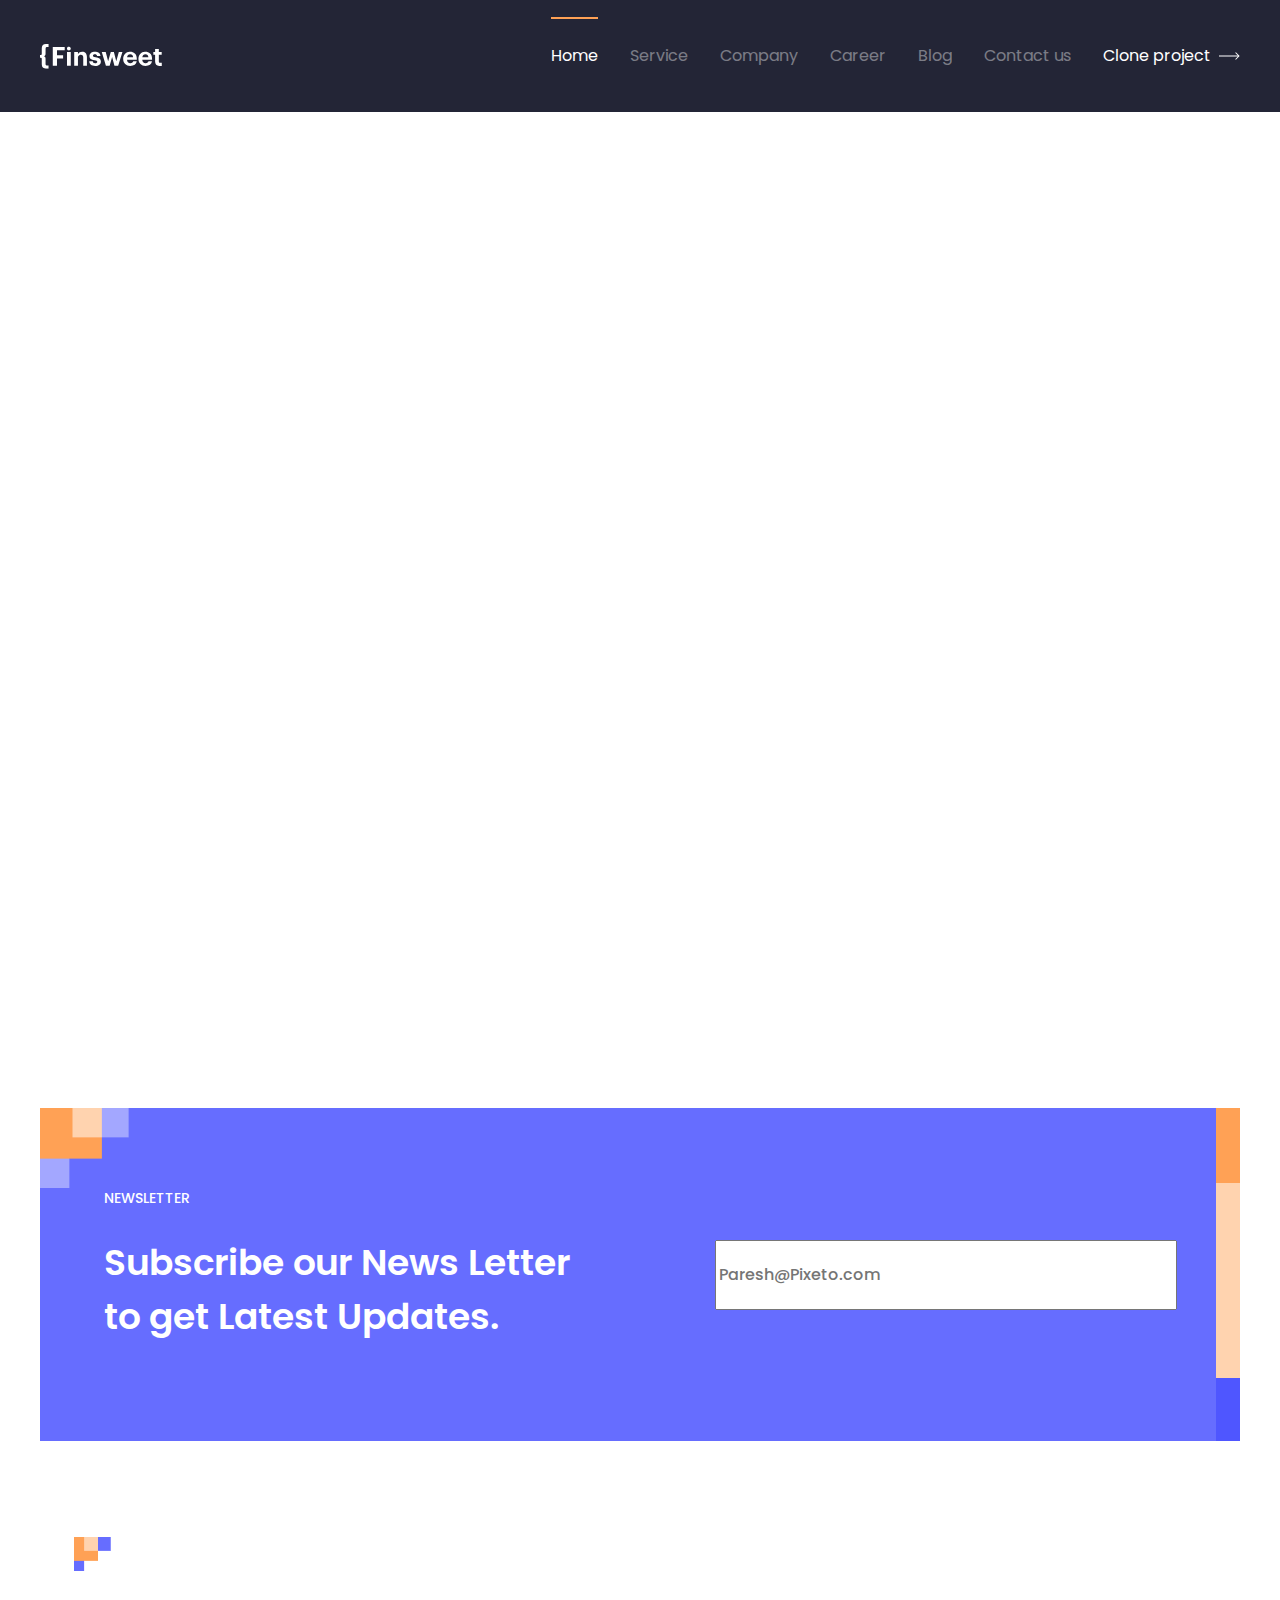
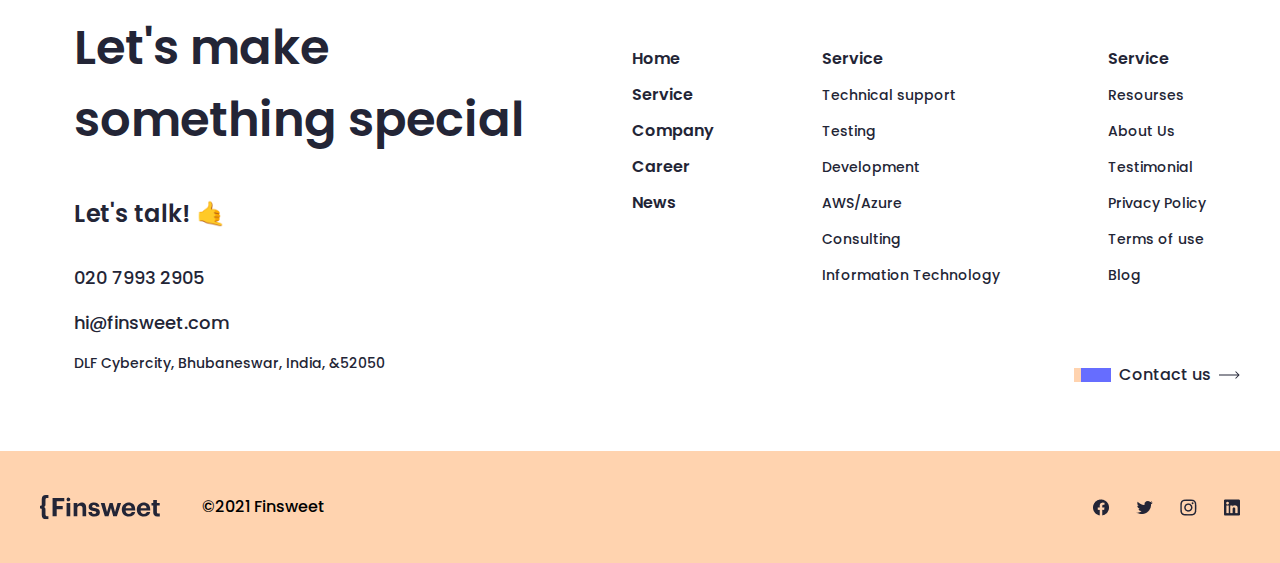
<file: index.html>
<!DOCTYPE html>
<html lang="en">
  <head>
    <meta charset="UTF-8" />
    <meta name="viewport" content="width=device-width, initial-scale=1.0" />
    <title>Finsweet</title>
    <link rel="stylesheet" href="./css/index.css" />
  </head>
  <body>
    <!-- Header -->
    <header class="header">
      <div class="header__container container">
        <img class="header__logo" src="./images/Logo.svg" alt="logo of the " />
        <nav class="sitenav">
          <ul class="sitenav__list">
            <li class="sitenav__item">
              <a class="sitenav__link" id="active" href="./index.html">Home</a>
            </li>
            <li class="sitenav__item">
              <a class="sitenav__link" href="./pages/service/service.html"
                >Service</a
              >
            </li>
            <li class="sitenav__item">
              <a class="sitenav__link" href="./pages/company/company.html"
                >Company</a
              >
            </li>
            <li class="sitenav__item">
              <a class="sitenav__link" href="./pages/career/career.html"
                >Career</a
              >
            </li>
            <li class="sitenav__item">
              <a class="sitenav__link" href="./pages/blog/blog.html">Blog</a>
            </li>
            <li class="sitenav__item">
              <a class="sitenav__link" href="./pages/contact/contact.html"
                >Contact us</a
              >
            </li>
          </ul>
        </nav>
        <a class="header__btn btn" href="#"
          >Clone project
          <img
            class="header__btn__ico"
            src="./images/Icon.png"
            alt="icon of the arrow right"
          />
        </a>
      </div>
    </header>
    <!-- The end of the header -->

    <!-- Main -->
    <main class="main">
      <section class="hero">
        <div class="hero__container container"></div>
      </section>
    </main>
    <!-- The end of the main -->

    <!-- Footer -->
    <footer class="footer">
      <div class="footer__container container">
        <div class="footer__blue__box">
          <div class="blue__box__content">
            <p class="footer__subtitle">NEWSLETTER</p>
            <h2 class="footer__title">
              Subscribe our News Letter to get Latest Updates.
            </h2>
          </div>
          <form>
            <input
              class="footer__input"
              type="email"
              placeholder="Paresh@Pixeto.com"
            />
          </form>
        </div>

        <div class="footer__info">
          <div class="footer__info__content">
            <h2 class="footer__info__title">
              Let's make <br />
              something special
            </h2>
            <h4 class="footer__info__subtitle">Let's talk! 🤙</h4>
            <p class="footer__info__number">020 7993 2905</p>
            <p class="footer__info__email">hi@finsweet.com</p>
            <p class="footer__info__country">
              DLF Cybercity, Bhubaneswar, India, &52050
            </p>
          </div>
          <!-- First list -->
          <ul class="footer__info__list">
            <li class="footer__info__item">
              <a href="./index.html" class="footer__info__link">Home</a>
            </li>
            <li class="footer__info__item">
              <a href="./pages/service/service.html" class="footer__info__link"
                >Service</a
              >
            </li>
            <li class="footer__info__item">
              <a href="./pages/company/company.html" class="footer__info__link"
                >Company</a
              >
            </li>
            <li class="footer__info__item">
              <a href="./pages/career/career.html" class="footer__info__link"
                >Career
              </a>
            </li>
            <li class="footer__info__item">
              <a href="./pages/privacy/privacy.html" class="footer__info__link"
                >News</a
              >
            </li>
          </ul>
          <!-- second one -->
          <ul class="footer__info__list settings">
            <li class="setting__item">
              <a href="" id="active" class="footer__info__link">Service</a>
            </li>
            <li class="setting__item">
              <a href="" class="settings__link">Technical support</a>
            </li>
            <li class="setting__item">
              <a href="" class="settings__link">Testing</a>
            </li>
            <li class="setting__item">
              <a href="" class="settings__link">Development </a>
            </li>
            <li class="setting__item">
              <a href="" class="settings__link">AWS/Azure </a>
            </li>
            <li class="setting__item">
              <a href="" class="settings__link">Consulting</a>
            </li>
            <li class="setting__item">
              <a href="" class="settings__link">Information Technology</a>
            </li>
          </ul>
          <!-- Third one  -->
          <ul class="footer__info__list settings">
            <li class="settings__item">
              <a href="" id="active" class="footer__info__link">Service</a>
            </li>
            <li class="settings__item">
              <a href="" class="settings__link">Resourses </a>
            </li>
            <li class="settings__item">
              <a href="" class="settings__link">About Us</a>
            </li>
            <li class="settings__item">
              <a href="" class="settings__link">Testimonial </a>
            </li>
            <li class="settings__item">
              <a href="" class="settings__link">Privacy Policy </a>
            </li>
            <li class="settings__item">
              <a href="" class="settings__link">Terms of use</a>
            </li>
            <li class="settings__item">
              <a href="" class="settings__link">Blog </a>
            </li>
          </ul>
          <a class="footer__info__btn" href="">
            <img
              class="footer__info__img"
              src="./images/footer-info-img.png"
              alt="ico of the footer info"
            />
            Contact us
            <img
              class="footer__info__ico"
              src="./images/black-arrow.png"
              alt="icon of the arrow"
            />
          </a>
        </div>
        <!-- Footer social  -->
      </div>
      <div class="footer__social">
        <div class="footer__social__container container">
          <div class="footer__social__logo-box">
            <img
              class="footer__social__logo"
              src="./images/balck-logo.svg"
              alt="image of site logo"
            />
            <p class="footer__social__text">©2021 Finsweet</p>
          </div>
          <ul class="footer__social__list">
            <li class="footer__social__item">
              <a class="footer__social__link" href="">
                <img
                  class="footer__social__img"
                  src="./images/facebook.png"
                  alt="ico of the facebook"
                />
              </a>
            </li>
            <li class="footer__social__item">
              <a class="footer__social__link" href="">
                <img
                  class="footer__social__img"
                  src="./images/twitter.png"
                  alt="ico of the twitter"
                />
              </a>
            </li>
            <li class="footer__social__item">
              <a class="footer__social__link" href="">
                <img
                  class="footer__social__img"
                  src="./images/instagram.png"
                  alt="ico of the instagram"
                />
              </a>
            </li>
            <li class="footer__social__item">
              <a class="footer__social__link" href="">
                <img
                  class="footer__social__img"
                  src="./images/linkedin.png"
                  alt="ico of the linkedin"
                />
              </a>
            </li>
          </ul>
        </div>
      </div>
    </footer>
    <!-- The end of the footer -->
  </body>
</html>
</file>
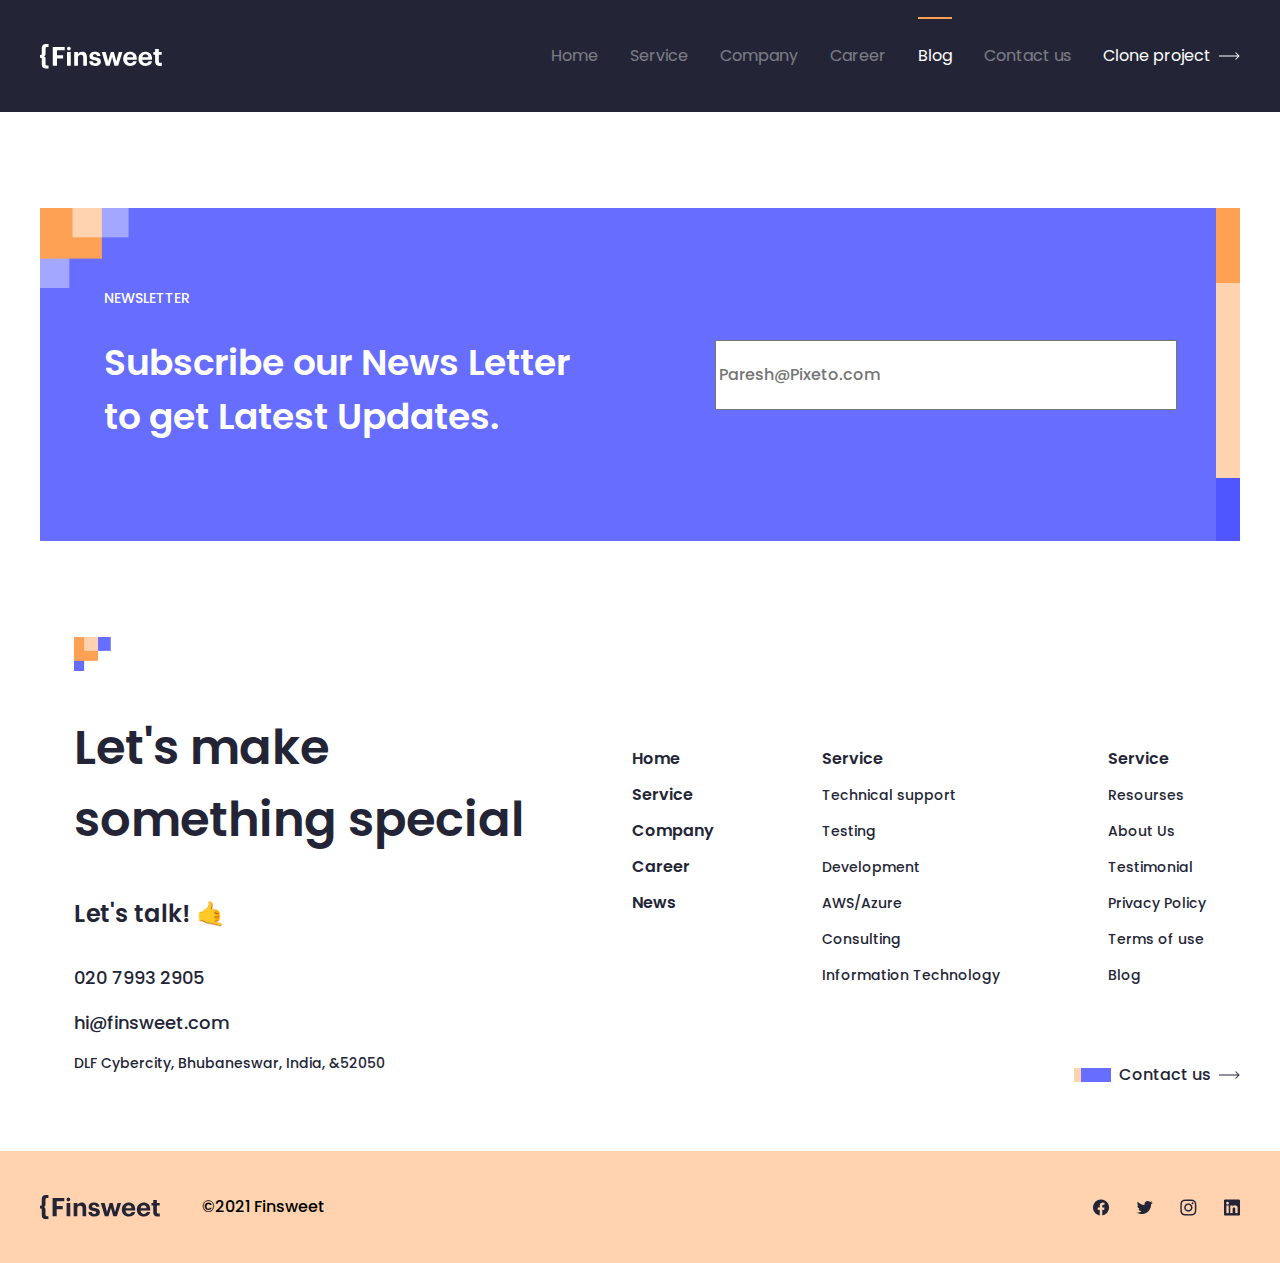
<file: pages/blog/blog.html>
<!DOCTYPE html>
<html lang="en">
  <head>
    <meta charset="UTF-8" />
    <meta name="viewport" content="width=device-width, initial-scale=1.0" />
    <title>Blog Page</title>
    <link rel="stylesheet" href="./assets/blog.css" />
  </head>
  <body>
    <!-- Header -->
    <header class="header">
      <div class="header__container container">
        <img
          class="header__logo"
          src="../../images/Logo.svg"
          alt="logo of the "
        />
        <nav class="sitenav">
          <ul class="sitenav__list">
            <li class="sitenav__item">
              <a class="sitenav__link" href="../../index.html">Home</a>
            </li>
            <li class="sitenav__item">
              <a class="sitenav__link" href="../service/service.html"
                >Service</a
              >
            </li>
            <li class="sitenav__item">
              <a class="sitenav__link" href="../company/company.html"
                >Company</a
              >
            </li>
            <li class="sitenav__item">
              <a class="sitenav__link" href="../career/career.html">Career</a>
            </li>
            <li class="sitenav__item">
              <a class="sitenav__link" id="active" href="../blog/blog.html"
                >Blog</a
              >
            </li>
            <li class="sitenav__item">
              <a class="sitenav__link" href="../contact/contact.html"
                >Contact us</a
              >
            </li>
          </ul>
        </nav>
        <a class="header__btn btn" href="#"
          >Clone project
          <img
            class="header__btn__ico"
            src="../../images/Icon.png"
            alt="icon of the arrow right"
          />
        </a>
      </div>
    </header>
    <!-- The end of the header -->

    <!-- Main -->
    <main class="main"></main>
    <!-- The end of the main -->

    <!-- Footer -->
    <footer class="footer">
      <div class="footer__container container">
        <div class="footer__blue__box">
          <div class="blue__box__content">
            <p class="footer__subtitle">NEWSLETTER</p>
            <h2 class="footer__title">
              Subscribe our News Letter to get Latest Updates.
            </h2>
          </div>
          <form>
            <input
              class="footer__input"
              type="email"
              placeholder="Paresh@Pixeto.com"
            />
          </form>
        </div>

        <div class="footer__info">
          <div class="footer__info__content">
            <h2 class="footer__info__title">
              Let's make <br />
              something special
            </h2>
            <h4 class="footer__info__subtitle">Let's talk! 🤙</h4>
            <p class="footer__info__number">020 7993 2905</p>
            <p class="footer__info__email">hi@finsweet.com</p>
            <p class="footer__info__country">
              DLF Cybercity, Bhubaneswar, India, &52050
            </p>
          </div>
          <!-- First list -->
          <ul class="footer__info__list">
            <li class="footer__info__item">
              <a href="./index.html" class="footer__info__link">Home</a>
            </li>
            <li class="footer__info__item">
              <a href="./service.html" class="footer__info__link">Service</a>
            </li>
            <li class="footer__info__item">
              <a href="../company/company.html" class="footer__info__link"
                >Company</a
              >
            </li>
            <li class="footer__info__item">
              <a href="../career/career.html" class="footer__info__link"
                >Career
              </a>
            </li>
            <li class="footer__info__item">
              <a href="../privacy/" class="footer__info__link">News</a>
            </li>
          </ul>
          <!-- second one -->
          <ul class="footer__info__list settings">
            <li class="setting__item">
              <a href="" class="footer__info__link">Service</a>
            </li>
            <li class="setting__item">
              <a href="" class="settings__link">Technical support</a>
            </li>
            <li class="setting__item">
              <a href="" class="settings__link">Testing</a>
            </li>
            <li class="setting__item">
              <a href="" class="settings__link">Development </a>
            </li>
            <li class="setting__item">
              <a href="" class="settings__link">AWS/Azure </a>
            </li>
            <li class="setting__item">
              <a href="" class="settings__link">Consulting</a>
            </li>
            <li class="setting__item">
              <a href="" class="settings__link">Information Technology</a>
            </li>
          </ul>
          <!-- Third one  -->
          <ul class="footer__info__list settings">
            <li class="settings__item">
              <a href="" id="active" class="footer__info__link">Service</a>
            </li>
            <li class="settings__item">
              <a href="" class="settings__link">Resourses </a>
            </li>
            <li class="settings__item">
              <a href="" class="settings__link">About Us</a>
            </li>
            <li class="settings__item">
              <a href="" class="settings__link">Testimonial </a>
            </li>
            <li class="settings__item">
              <a href="" class="settings__link">Privacy Policy </a>
            </li>
            <li class="settings__item">
              <a href="" class="settings__link">Terms of use</a>
            </li>
            <li class="settings__item">
              <a href="" class="settings__link">Blog </a>
            </li>
          </ul>
          <a class="footer__info__btn" href="">
            <img
              class="footer__info__img"
              src="../../images/footer-info-img.png"
              alt="ico of the footer info"
            />
            Contact us
            <img
              class="footer__info__ico"
              src="../../images/black-arrow.png"
              alt="icon of the arrow"
            />
          </a>
        </div>
        <!-- Footer social  -->
      </div>
      <div class="footer__social">
        <div class="footer__social__container container">
          <div class="footer__social__logo-box">
            <img
              class="footer__social__logo"
              src="../../images/balck-logo.svg"
              alt="image of site logo"
            />
            <p class="footer__social__text">©2021 Finsweet</p>
          </div>
          <ul class="footer__social__list">
            <li class="footer__social__item">
              <a class="footer__social__link" href="">
                <img
                  class="footer__social__img"
                  src="../../images/facebook.png"
                  alt="ico of the facebook"
                />
              </a>
            </li>
            <li class="footer__social__item">
              <a class="footer__social__link" href="">
                <img
                  class="footer__social__img"
                  src="../../images/twitter.png"
                  alt="ico of the twitter"
                />
              </a>
            </li>
            <li class="footer__social__item">
              <a class="footer__social__link" href="">
                <img
                  class="footer__social__img"
                  src="../../images/instagram.png"
                  alt="ico of the instagram"
                />
              </a>
            </li>
            <li class="footer__social__item">
              <a class="footer__social__link" href="">
                <img
                  class="footer__social__img"
                  src="../../images/linkedin.png"
                  alt="ico of the linkedin"
                />
              </a>
            </li>
          </ul>
        </div>
      </div>
    </footer>
    <!-- The end of the footer -->
  </body>
</html>
</file>
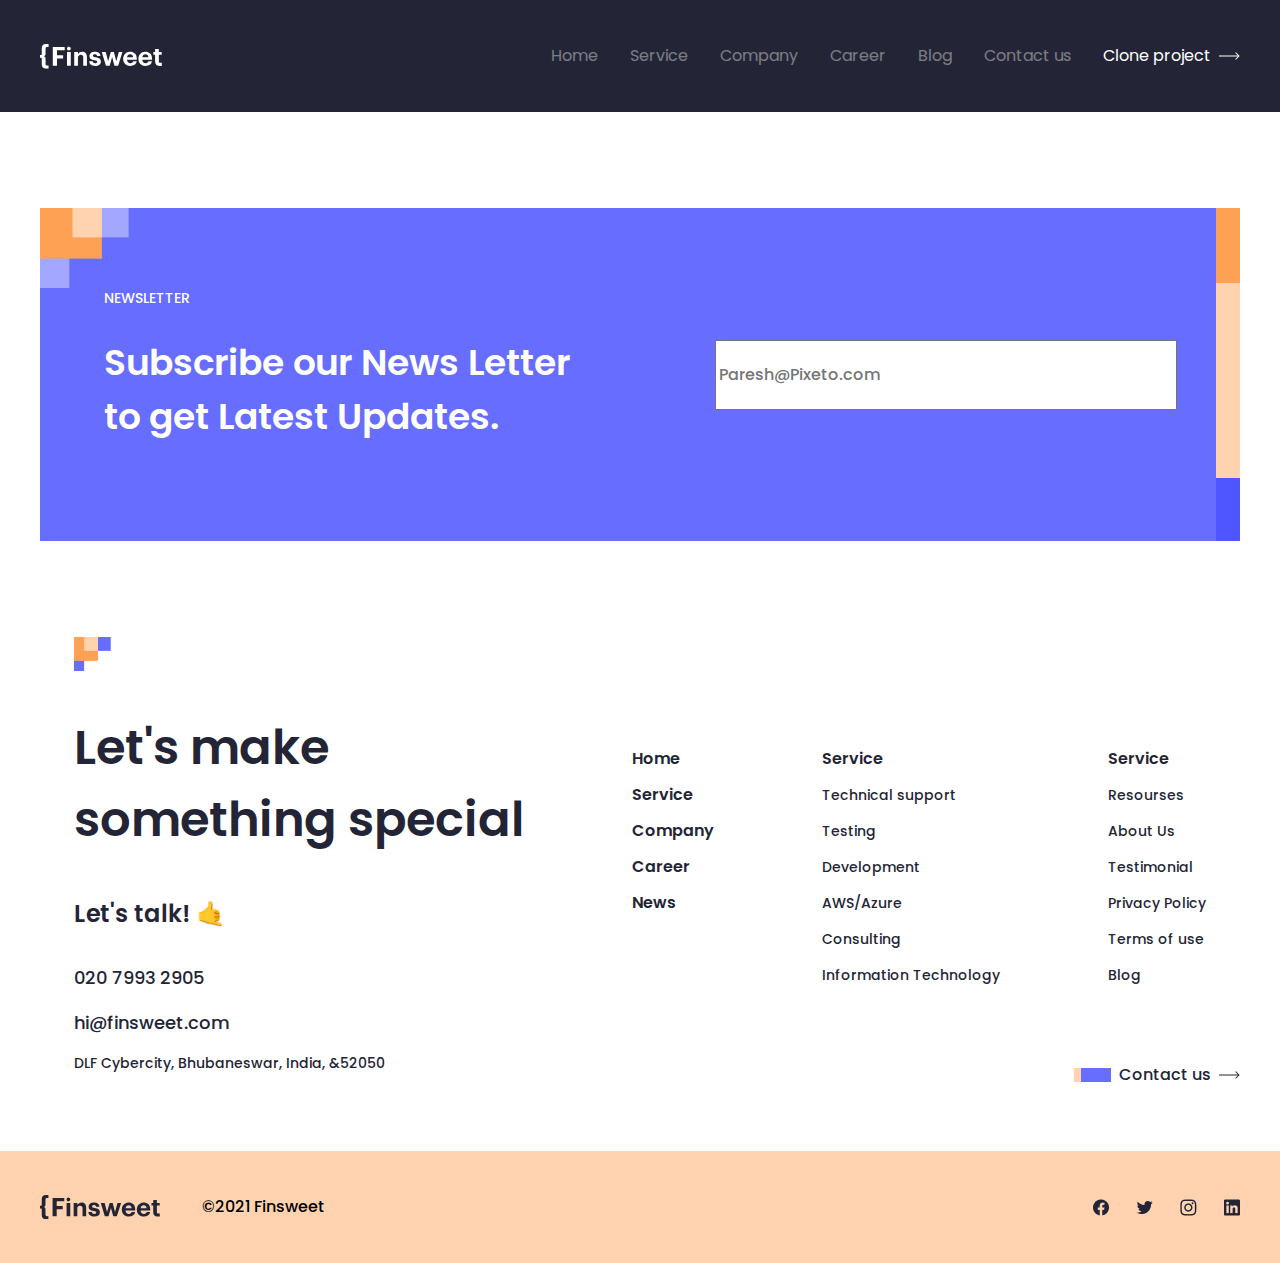
<file: pages/contact/contact.html>
<!DOCTYPE html>
<html lang="en">
  <head>
    <meta charset="UTF-8" />
    <meta name="viewport" content="width=device-width, initial-scale=1.0" />
    <title>Contact Page</title>
    <link rel="stylesheet" href="./assets/contact.css" />
  </head>
  <body>
    <!-- Header -->
    <header class="header">
      <div class="header__container container">
        <img
          class="header__logo"
          src="../../images/Logo.svg"
          alt="logo of the "
        />
        <nav class="sitenav">
          <ul class="sitenav__list">
            <li class="sitenav__item">
              <a class="sitenav__link" href="../../index.html">Home</a>
            </li>
            <li class="sitenav__item">
              <a class="sitenav__link" href="../service/service.html">Service</a>
            </li>
            <li class="sitenav__item">
              <a class="sitenav__link" href="../company/company.html">Company</a>
            </li>
            <li class="sitenav__item">
              <a class="sitenav__link" href="../career/career.html">Career</a>
            </li>
            <li class="sitenav__item">
              <a class="sitenav__link" href="../blog/blog.html">Blog</a>
            </li>
            <li class="sitenav__item">
              <a class="sitenav__link" href="../contact/contact.html">Contact us</a>
            </li>
          </ul>
        </nav>
        <a class="header__btn btn" href="#"
          >Clone project
          <img
            class="header__btn__ico"
            src="../../images/Icon.png"
            alt="icon of the arrow right"
          />
        </a>
      </div>
    </header>
    <!-- The end of the header -->
    <!-- Main -->
    <main class="main"></main>
    <!-- The end of the main -->

    <!-- Footer -->
    <footer class="footer">
      <div class="footer__container container">
        <div class="footer__blue__box">
          <div class="blue__box__content">
            <p class="footer__subtitle">NEWSLETTER</p>
            <h2 class="footer__title">
              Subscribe our News Letter to get Latest Updates.
            </h2>
          </div>
          <form>
            <input
              class="footer__input"
              type="email"
              placeholder="Paresh@Pixeto.com"
            />
          </form>
        </div>

        <div class="footer__info">
          <div class="footer__info__content">
            <h2 class="footer__info__title">
              Let's make <br />
              something special
            </h2>
            <h4 class="footer__info__subtitle">Let's talk! 🤙</h4>
            <p class="footer__info__number">020 7993 2905</p>
            <p class="footer__info__email">hi@finsweet.com</p>
            <p class="footer__info__country">
              DLF Cybercity, Bhubaneswar, India, &52050
            </p>
          </div>
          <!-- First list -->
          <ul class="footer__info__list">
            <li class="footer__info__item">
              <a href="../../index.html.html" class="footer__info__link">Home</a>
            </li>
            <li class="footer__info__item">
              <a href="../service/service.html.html" class="footer__info__link">Service</a>
            </li>
            <li class="footer__info__item">
              <a href="../company/company.html" class="footer__info__link"
                >Company</a
              >
            </li>
            <li class="footer__info__item">
              <a href="../career/career.html" class="footer__info__link"
                >Career
              </a>
            </li>
            <li class="footer__info__item">
              <a href="../privacy/privacy.html" class="footer__info__link">News</a>
            </li>
          </ul>
          <!-- second one -->
          <ul class="footer__info__list settings">
            <li class="setting__item">
              <a href="../service/service.html" class="footer__info__link">Service</a>
            </li>
            <li class="setting__item">
              <a href="" class="settings__link">Technical support</a>
            </li>
            <li class="setting__item">
              <a href="" class="settings__link">Testing</a>
            </li>
            <li class="setting__item">
              <a href="" class="settings__link">Development </a>
            </li>
            <li class="setting__item">
              <a href="" class="settings__link">AWS/Azure </a>
            </li>
            <li class="setting__item">
              <a href="" class="settings__link">Consulting</a>
            </li>
            <li class="setting__item">
              <a href="" class="settings__link">Information Technology</a>
            </li>
          </ul>
          <!-- Third one  -->
          <ul class="footer__info__list settings">
            <li class="settings__item">
              <a href="" id="active" class="footer__info__link">Service</a>
            </li>
            <li class="settings__item">
              <a href="" class="settings__link">Resourses </a>
            </li>
            <li class="settings__item">
              <a href="" class="settings__link">About Us</a>
            </li>
            <li class="settings__item">
              <a href="" class="settings__link">Testimonial </a>
            </li>
            <li class="settings__item">
              <a href="" class="settings__link">Privacy Policy </a>
            </li>
            <li class="settings__item">
              <a href="" class="settings__link">Terms of use</a>
            </li>
            <li class="settings__item">
              <a href="" class="settings__link">Blog </a>
            </li>
          </ul>
          <a class="footer__info__btn" href="">
            <img
              class="footer__info__img"
              src="../../images/footer-info-img.png"
              alt="ico of the footer info"
            />
            Contact us
            <img
              class="footer__info__ico"
              src="../../images/black-arrow.png"
              alt="icon of the arrow"
            />
          </a>
        </div>
        <!-- Footer social  -->
      </div>
      <div class="footer__social">
        <div class="footer__social__container container">
          <div class="footer__social__logo-box">
            <img
              class="footer__social__logo"
              src="../../images/balck-logo.svg"
              alt="image of site logo"
            />
            <p class="footer__social__text">©2021 Finsweet</p>
          </div>
          <ul class="footer__social__list">
            <li class="footer__social__item">
              <a class="footer__social__link" href="">
                <img
                  class="footer__social__img"
                  src="../../images/facebook.png"
                  alt="ico of the facebook"
                />
              </a>
            </li>
            <li class="footer__social__item">
              <a class="footer__social__link" href="">
                <img
                  class="footer__social__img"
                  src="../../images/twitter.png"
                  alt="ico of the twitter"
                />
              </a>
            </li>
            <li class="footer__social__item">
              <a class="footer__social__link" href="">
                <img
                  class="footer__social__img"
                  src="../../images/instagram.png"
                  alt="ico of the instagram"
                />
              </a>
            </li>
            <li class="footer__social__item">
              <a class="footer__social__link" href="">
                <img
                  class="footer__social__img"
                  src="../../images/linkedin.png"
                  alt="ico of the linkedin"
                />
              </a>
            </li>
          </ul>
        </div>
      </div>
    </footer>
    <!-- The end of the footer -->
  </body>
</html>
</file>
<file: css/index.css>
@import "./root.css";
@import "./global.css";
</file>
<file: pages/blog/assets/blog.css>
@import "../../../css/global.css";
</file>
<file: pages/contact/assets/contact.css>
@import "../../../css/global.css";
</file>
